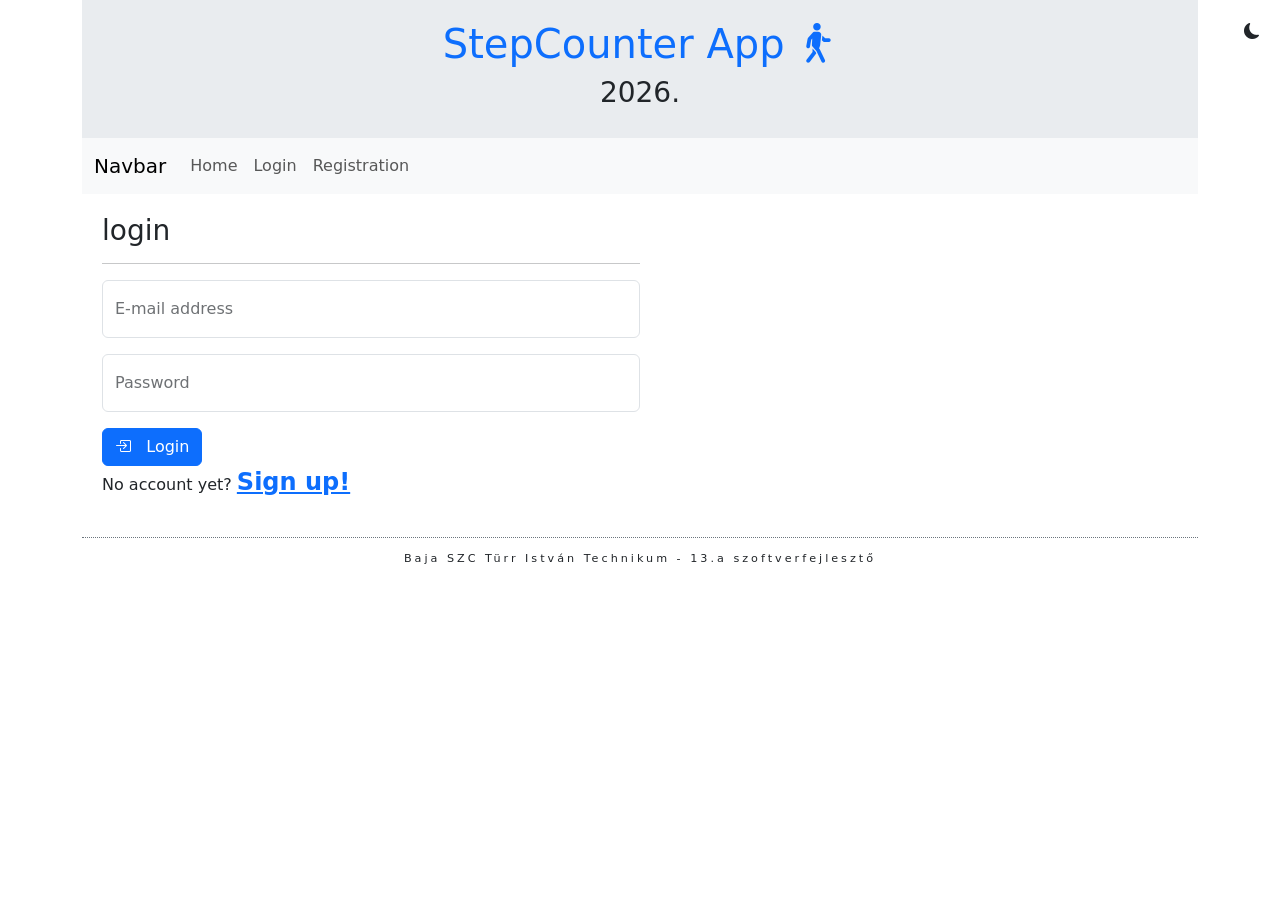
<file: Frontend/index.html>
<!DOCTYPE html>
<html lang="hu">
<head>
    <meta charset="UTF-8">
    <meta name="viewport" content="width=device-width, initial-scale=1.0">
    <title>StepCounter App</title>

    <!-- Styles -->
     <link rel="stylesheet" href="assets/css/bootstrap.min.css">
     <link rel="stylesheet" href="assets/css/style.css">
</head>
<body data-bs-theme="">
    <div class="container">
        <header>
            <h1>StepCounter App <i class="bi bi-person-walking"></i></h1>
            <h3>2026.</h3>
            <div class="themeSwitch">
              <i class="bi bi-sun-fill" id="lightModeBtn"></i>
              <i class="bi bi-moon-fill hide" id="darkModeBtn"></i>
            </div>
        </header>
        <nav class="navbar navbar-expand-lg bg-body-tertiary">
  <div class="container-fluid">
    <a class="navbar-brand" href="#" onclick="navigate('views/users/Home')">Navbar</a>
    <button class="navbar-toggler" type="button" data-bs-toggle="collapse" data-bs-target="#navbarSupportedContent" aria-controls="navbarSupportedContent" aria-expanded="false" aria-label="Toggle navigation">
      <span class="navbar-toggler-icon"></span>
    </button>
    <div class="collapse navbar-collapse" id="navbarSupportedContent">
<!-- Base menu -->      
<ul class="navbar-nav me-auto mb-2 mb-lg-0" id = "baseMenu">
        <li class="nav-item">
          <a class="nav-link" href="#" onclick="navigate('views/users/Home')">Home</a>
        </li>
        <li class="nav-item">
          <a class="nav-link" href="#" onclick="navigate('views/users/login')">Login</a>
        </li>
        <li class="nav-item">
          <a class="nav-link" href="#" onclick="navigate('views/users/register')">Registration</a>
        </li>
</ul>
<!-- User menu -->
<ul class="navbar-nav me-auto mb-2 mb-lg-0" id="userMenu"">
        <li class="nav-item">
          <a class="nav-link" href="#" onclick="navigate('views/users/steps')">My steps</a>
        </li>
        <li class="nav-item">
          <a class="nav-link" href="#" onclick="navigate('views/users/profile')">My profile</a>
        </li>
        <li class="nav-item">
          <a class="nav-link" href="#" onclick="logout()">Logout</a>
        </li>
</ul>
 <!-- Admin menu -->       
<ul class="navbar-nav me-auto mb-2 mb-lg-0 " id="adminMenu" ">
        <li class="nav-item">
          <a class="nav-link" href="#" onclick="navigate('views/admin/dashboard')">Dashboard</a>
        </li>
        <li class="nav-item">
          <a class="nav-link" href="#" onclick="navigate('views/admin/users')">Manage users</a>
        </li>
                <li class="nav-item">
          <a class="nav-link" href="#" onclick="logout()">Logout</a>
        </li>
</ul>
        
      </ul>
    </div>
  </div>
</nav>

  <div id="msg"></div>

        <main  id="content"></main>
        <footer>
            <p class="text-center">Baja SZC Türr István Technikum - 13.a szoftverfejlesztő</p>
        </footer>
    </div>
    <!-- controllers -->
     <script src="controllers/messageCtrl.js"></script>
    <script src="controllers/userCtrl.js"></script>
    <script src="controllers/stepCtrl.js"></script>
    <script src="controllers/adminCtrl.js"></script>
    <!-- scripts -->
    <script src="assets/js/bootstrap.min.js"></script>
    <link rel="stylesheet" href="https://cdn.jsdelivr.net/npm/bootstrap-icons@1.13.1/font/bootstrap-icons.min.css">
    <script src="assets/js/moment.js"></script>
    <script src="assets/js/app.js"></script>
    

</body>
</html>
</file>
<file: Frontend/assets/css/style.css>
header{
    text-align: center;
    padding: 20px;
    background-color: var(--bs-secondary-bg);
}

footer{
    text-align: center;
    padding: 10px;
    font-size: 70%;
    letter-spacing: 3px;
    border-top: 1px dotted var(--bs-secondary);
}

main{
    padding: 20px;
}

strong{
    font-size: 150%;
}

h1{
    color: var(--bs-primary);
}

h2{
    color: var(--bs-secondary);
}

p{
    text-align: justify;
    line-height: 200%;
}

.logo{
    font-size: 400%;
}

.themeSwitch{
    position: absolute;
    top: 20px;
    right: 20px;
}

.hide{
    display: none;
}
#usersList tr {
    transition: background-color 0.2s ease;
}

#usersList tr:hover {
    background-color: #f1f5f9;
}

#usersList td {
    padding: 16px 12px;
    vertical-align: middle;
}

#usersList td:first-child {
    color: #94a3b8;
    font-weight: bold;
}

#usersList .form-check-input {
    width: 2.5em;
    height: 1.3em;
    cursor: pointer;
}
.summary-row {
    --bs-table-bg: #212529;
    --bs-table-color: white;
    --bs-table-hover-bg: rgba(var(--bs-emphasis-color-rgb), 0.075);
    --bs-table-hover-color: #ffffff;
    border-top: 2px solid var(--bs-border-color);
    font-size: 1.05rem;
    text-align: left;
}

.summary-row td {
    padding-top: 12px;
    padding-bottom: 12px;
}
</file>
